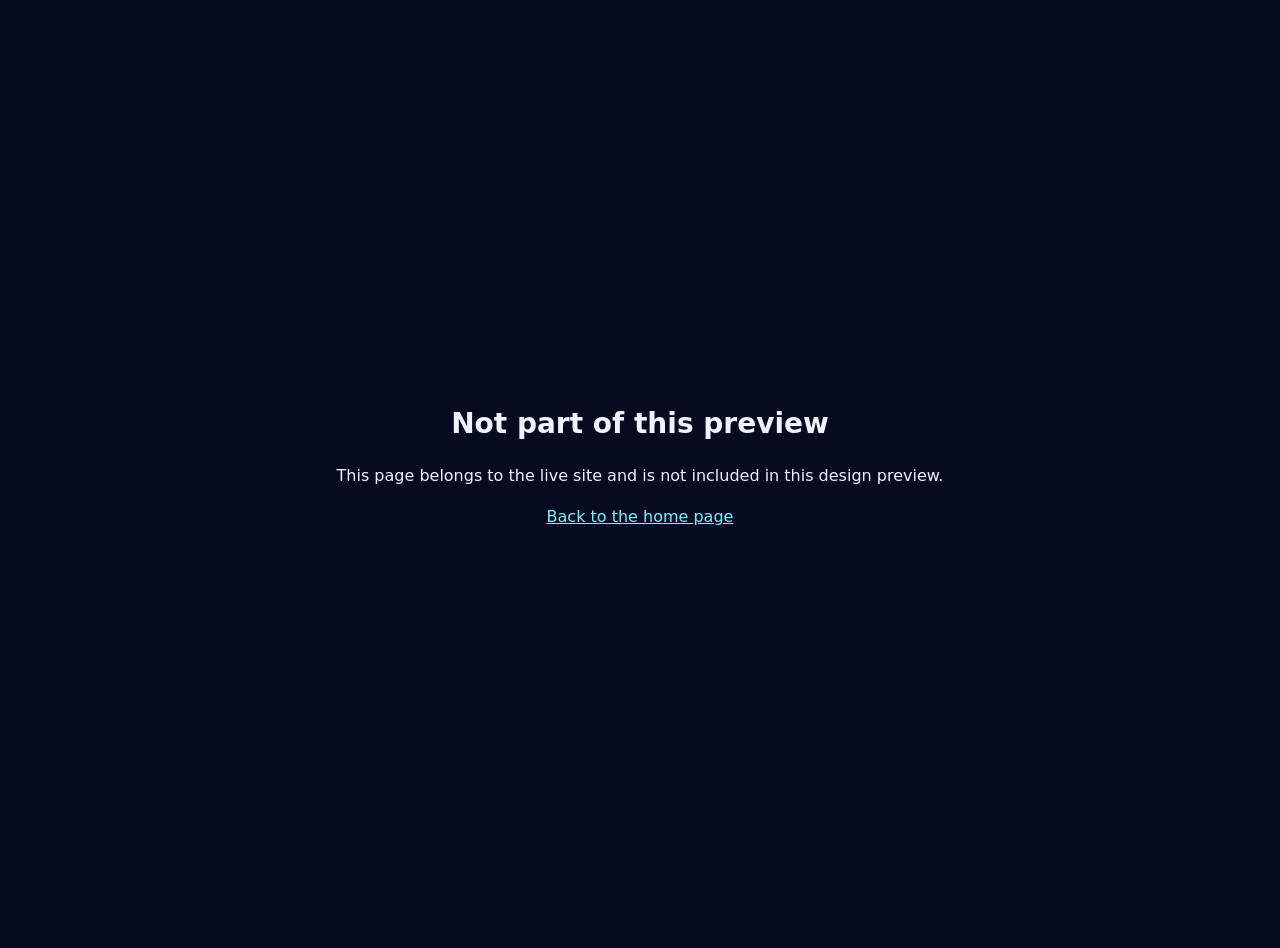
<file: preview/not-in-preview.html>
<!doctype html><html lang="en"><head><meta charset="utf-8"><meta name="viewport" content="width=device-width,initial-scale=1"><title>Not part of this preview</title><style>body{margin:0;min-height:100vh;display:grid;place-items:center;background:#060b1f;color:#eef3ff;font:16px/1.6 system-ui,sans-serif;text-align:center;padding:24px}a{color:#7cf0ff}h1{font-size:28px;margin:0 0 8px}</style></head><body><div><h1>Not part of this preview</h1><p>This page belongs to the live site and is not included in this design preview.</p><p><a href="index.html">Back to the home page</a></p></div></body></html>
</file>
